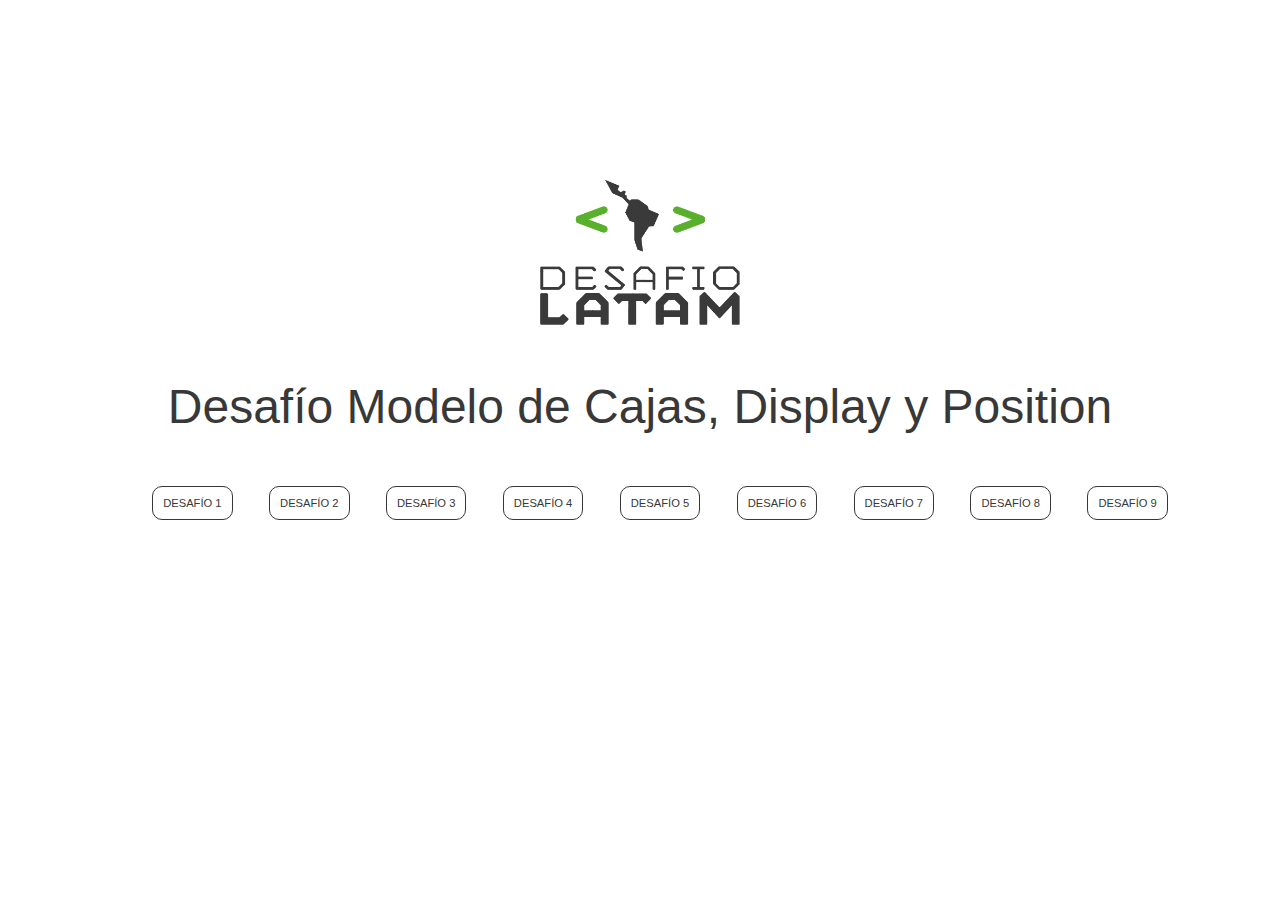
<file: index.html>
<!DOCTYPE html>
<html lang="en">
<head>
  <meta charset="UTF-8">
  <meta name="viewport" content="width=device-width, initial-scale=1.0">
  <meta http-equiv="X-UA-Compatible" content="ie=edge">
  <title>Desafío Modelo de Cajas, Display y Position</title>
  <link rel="stylesheet" href="assets/css/styles.css">
</head>
<body>
  <section class="content">
    <img class="content__img" src="assets/img/desafio-latam-logonegro.png" alt="">
    <h1 class="content__title">Desafío Modelo de Cajas, Display y Position</h1>
    <nav class="navbar-i">
      <ul class="navbar-i__list">
        <li class="navbar-i__items"><a href="desafio1.html" target="_blank">Desafío 1</a></li>
        <li class="navbar-i__items"><a href="desafio2.html" target="_blank">Desafío 2</a></li>
        <li class="navbar-i__items"><a href="desafio3.html" target="_blank">Desafío 3</a></li>
        <li class="navbar-i__items"><a href="desafio4.html" target="_blank">Desafío 4</a></li>
        <li class="navbar-i__items"><a href="desafio5.html" target="_blank">Desafío 5</a></li>
        <li class="navbar-i__items"><a href="desafio6.html" target="_blank">Desafío 6</a></li>
        <li class="navbar-i__items"><a href="desafio7.html" target="_blank">Desafío 7</a></li>
        <li class="navbar-i__items"><a href="desafio8.html" target="_blank">Desafío 8</a></li>
        <li class="navbar-i__items"><a href="desafio9.html" target="_blank">Desafío 9</a></li>
      </ul>
    </nav>
  </section>
</body>
</html>
</file>
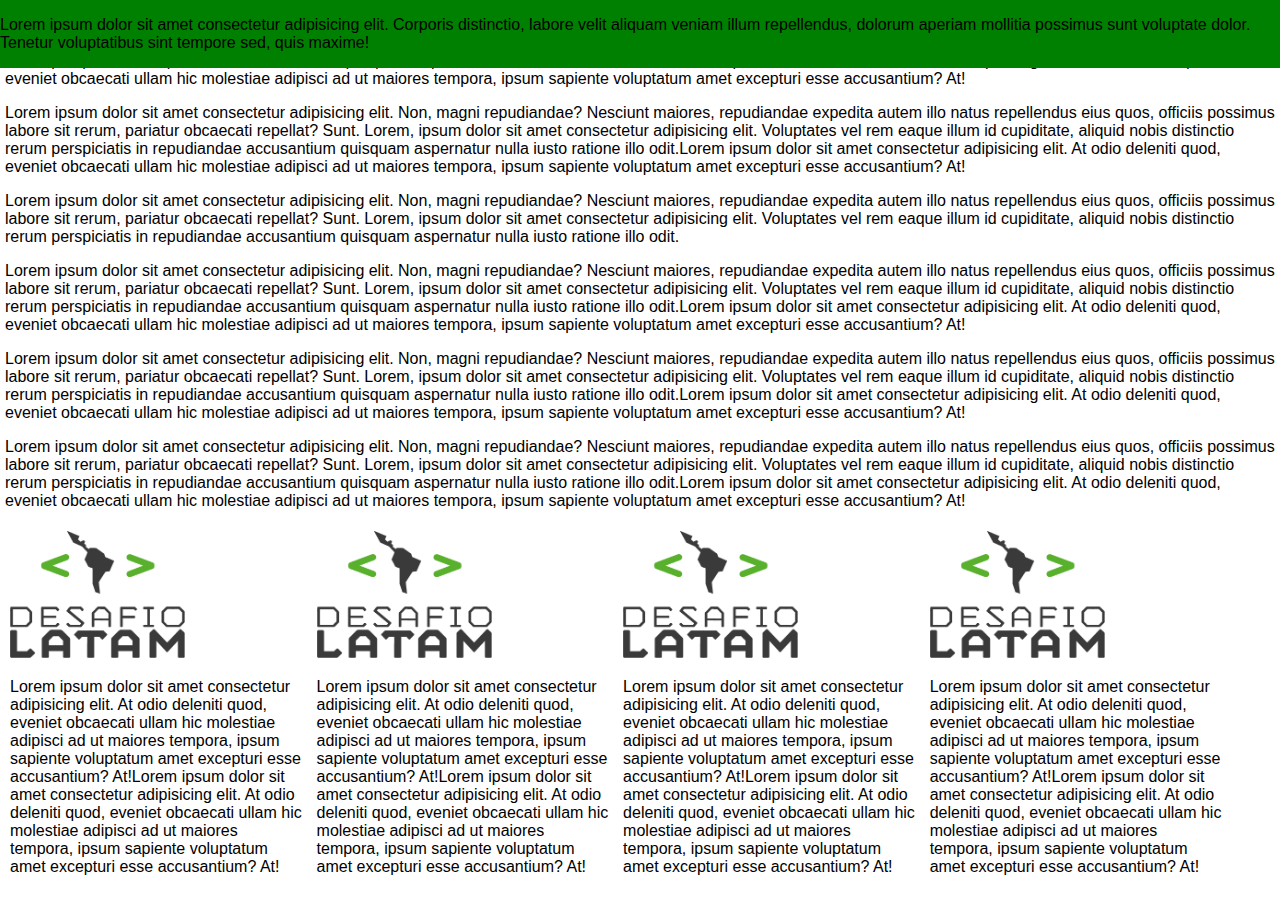
<file: desafio1.html>
<!DOCTYPE html>
<html lang="es">
<head>
  <meta charset="UTF-8">
  <meta http-equiv="X-UA-Compatible" content="IE=edge">
  <meta name="viewport" content="width=device-width, initial-scale=1.0">
  <title>Desafío 1</title>
  <link rel="stylesheet" href="assets/css/styles.css">
</head>
<body>
  <nav class="navbar">
    <p>Lorem ipsum dolor sit amet consectetur adipisicing elit. Corporis distinctio, labore velit aliquam veniam illum repellendus, dolorum aperiam mollitia possimus sunt voluptate dolor. Tenetur voluptatibus sint tempore sed, quis maxime!</p>
  </nav>
  <section class="main">
    <p>Lorem ipsum dolor sit amet consectetur adipisicing elit. Non, magni repudiandae? Nesciunt maiores, repudiandae expedita autem illo natus repellendus eius quos, officiis possimus labore sit rerum, pariatur obcaecati repellat? Sunt. Lorem, ipsum dolor sit amet consectetur adipisicing elit. Voluptates vel rem eaque illum id cupiditate, aliquid nobis distinctio rerum perspiciatis in repudiandae accusantium quisquam aspernatur nulla iusto ratione illo odit.Lorem ipsum dolor sit amet consectetur adipisicing elit. At odio deleniti quod, eveniet obcaecati ullam hic molestiae
    adipisci ad ut maiores tempora, ipsum sapiente voluptatum amet excepturi esse accusantium? At!</p>
    <p>Lorem ipsum dolor sit amet consectetur adipisicing elit. Non, magni repudiandae? Nesciunt maiores, repudiandae
      expedita autem illo natus repellendus eius quos, officiis possimus labore sit rerum, pariatur obcaecati repellat?
      Sunt. Lorem, ipsum dolor sit amet consectetur adipisicing elit. Voluptates vel rem eaque illum id cupiditate, aliquid
      nobis distinctio rerum perspiciatis in repudiandae accusantium quisquam aspernatur nulla iusto ratione illo odit.Lorem ipsum dolor sit amet consectetur adipisicing elit. At odio deleniti quod, eveniet obcaecati ullam hic molestiae
      adipisci ad ut maiores tempora, ipsum sapiente voluptatum amet excepturi esse accusantium? At!</p>
    <p>Lorem ipsum dolor sit amet consectetur adipisicing elit. Non, magni repudiandae? Nesciunt maiores, repudiandae
        expedita autem illo natus repellendus eius quos, officiis possimus labore sit rerum, pariatur obcaecati repellat?
        Sunt. Lorem, ipsum dolor sit amet consectetur adipisicing elit. Voluptates vel rem eaque illum id cupiditate, aliquid
        nobis distinctio rerum perspiciatis in repudiandae accusantium quisquam aspernatur nulla iusto ratione illo odit.</p>
    <p>Lorem ipsum dolor sit amet consectetur adipisicing elit. Non, magni repudiandae? Nesciunt maiores, repudiandae
          expedita autem illo natus repellendus eius quos, officiis possimus labore sit rerum, pariatur obcaecati repellat?
          Sunt. Lorem, ipsum dolor sit amet consectetur adipisicing elit. Voluptates vel rem eaque illum id cupiditate, aliquid
          nobis distinctio rerum perspiciatis in repudiandae accusantium quisquam aspernatur nulla iusto ratione illo odit.Lorem ipsum dolor sit amet consectetur adipisicing elit. At odio deleniti quod, eveniet obcaecati ullam hic molestiae
          adipisci ad ut maiores tempora, ipsum sapiente voluptatum amet excepturi esse accusantium? At!</p>
        <p>Lorem ipsum dolor sit amet consectetur adipisicing elit. Non, magni repudiandae? Nesciunt maiores, repudiandae
          expedita autem illo natus repellendus eius quos, officiis possimus labore sit rerum, pariatur obcaecati repellat?
          Sunt. Lorem, ipsum dolor sit amet consectetur adipisicing elit. Voluptates vel rem eaque illum id cupiditate, aliquid
          nobis distinctio rerum perspiciatis in repudiandae accusantium quisquam aspernatur nulla iusto ratione illo odit.Lorem
          ipsum dolor sit amet consectetur adipisicing elit. At odio deleniti quod, eveniet obcaecati ullam hic molestiae
          adipisci ad ut maiores tempora, ipsum sapiente voluptatum amet excepturi esse accusantium? At!</p>
      <p>Lorem ipsum dolor sit amet consectetur adipisicing elit. Non, magni repudiandae? Nesciunt maiores, repudiandae
        expedita autem illo natus repellendus eius quos, officiis possimus labore sit rerum, pariatur obcaecati repellat?
        Sunt. Lorem, ipsum dolor sit amet consectetur adipisicing elit. Voluptates vel rem eaque illum id cupiditate, aliquid
        nobis distinctio rerum perspiciatis in repudiandae accusantium quisquam aspernatur nulla iusto ratione illo odit.Lorem
        ipsum dolor sit amet consectetur adipisicing elit. At odio deleniti quod, eveniet obcaecati ullam hic molestiae
        adipisci ad ut maiores tempora, ipsum sapiente voluptatum amet excepturi esse accusantium? At!</p>
    <section class="box">
      <img src="assets/img/desafio-latam-logonegro.png" alt="Logo Desafio Latam">
      <p>Lorem ipsum dolor sit amet consectetur adipisicing elit. At odio deleniti quod, eveniet obcaecati ullam hic molestiae adipisci ad ut maiores tempora, ipsum sapiente voluptatum amet excepturi esse accusantium? At!Lorem ipsum dolor sit amet consectetur adipisicing elit. At odio deleniti quod, eveniet obcaecati ullam hic molestiae
      adipisci ad ut maiores tempora, ipsum sapiente voluptatum amet excepturi esse accusantium? At!</p>
    </section>
    <section class="box">
      <img src="assets/img/desafio-latam-logonegro.png" alt="Logo Desafio Latam">
      <p>Lorem ipsum dolor sit amet consectetur adipisicing elit. At odio deleniti quod, eveniet obcaecati ullam hic
        molestiae adipisci ad ut maiores tempora, ipsum sapiente voluptatum amet excepturi esse accusantium? At!Lorem ipsum dolor sit amet consectetur adipisicing elit. At odio deleniti quod, eveniet obcaecati ullam hic molestiae
        adipisci ad ut maiores tempora, ipsum sapiente voluptatum amet excepturi esse accusantium? At!</p>
    </section>
    <section class="box">
      <img src="assets/img/desafio-latam-logonegro.png" alt="Logo Desafio Latam">
      <p>Lorem ipsum dolor sit amet consectetur adipisicing elit. At odio deleniti quod, eveniet obcaecati ullam hic
        molestiae adipisci ad ut maiores tempora, ipsum sapiente voluptatum amet excepturi esse accusantium? At!Lorem ipsum dolor sit amet consectetur adipisicing elit. At odio deleniti quod, eveniet obcaecati ullam hic molestiae
        adipisci ad ut maiores tempora, ipsum sapiente voluptatum amet excepturi esse accusantium? At!</p>
    </section>
    <section class="box">
      <img src="assets/img/desafio-latam-logonegro.png" alt="Logo Desafio Latam">
      <p>Lorem ipsum dolor sit amet consectetur adipisicing elit. At odio deleniti quod, eveniet obcaecati ullam hic
        molestiae adipisci ad ut maiores tempora, ipsum sapiente voluptatum amet excepturi esse accusantium? At!Lorem ipsum dolor sit amet consectetur adipisicing elit. At odio deleniti quod, eveniet obcaecati ullam hic molestiae
        adipisci ad ut maiores tempora, ipsum sapiente voluptatum amet excepturi esse accusantium? At!</p>
    </section>
  </section>
</body>
</html>
</file>
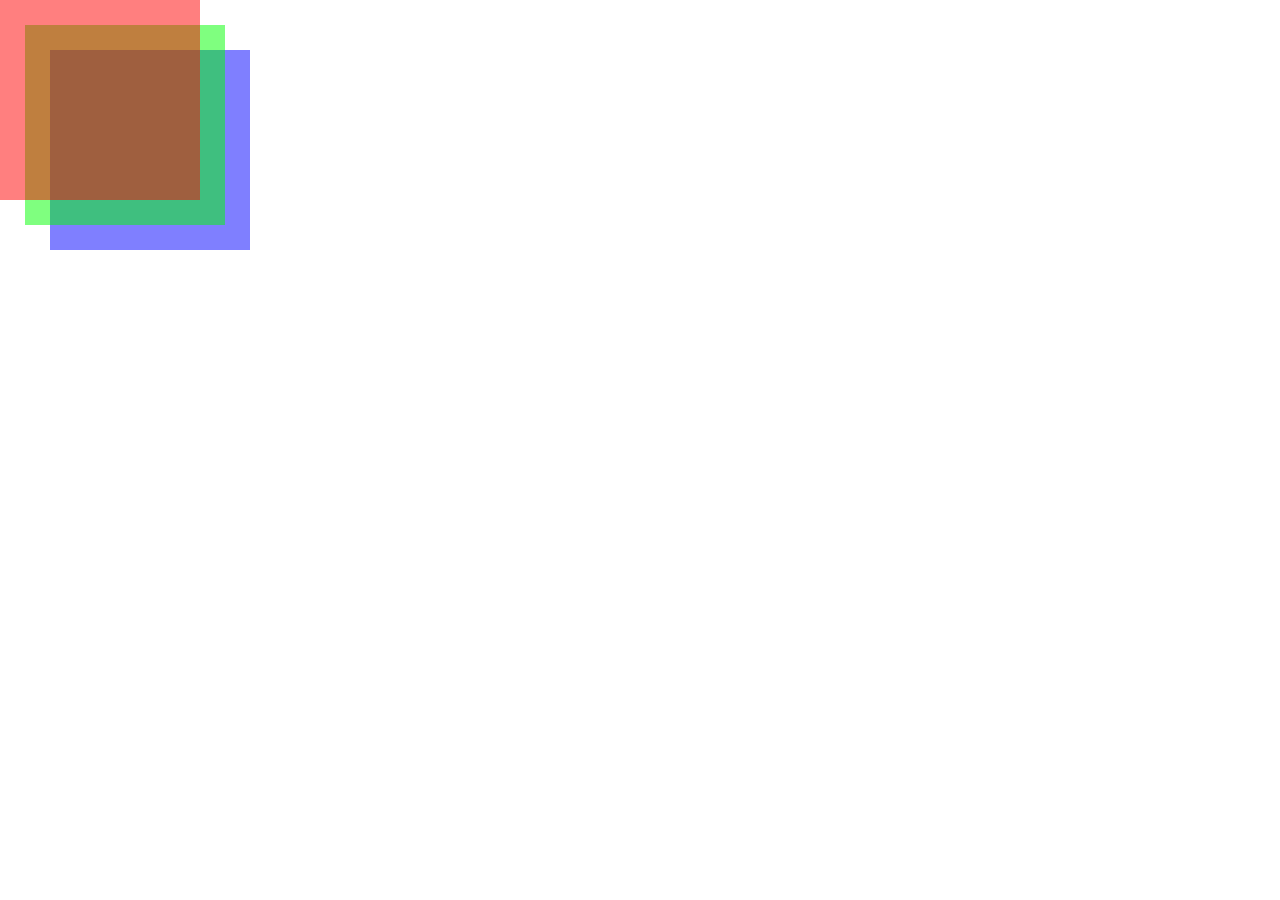
<file: desafio2.html>
<!DOCTYPE html>
<html lang="es">
<head>
  <meta charset="UTF-8">
  <meta http-equiv="X-UA-Compatible" content="IE=edge">
  <meta name="viewport" content="width=device-width, initial-scale=1.0">
  <title>Desafío 2</title>
  <link rel="stylesheet" href="assets/css/styles.css">
</head>
<body>
  <section class="square square__red"></section>
  <section class="square square__green"></section>
  <section class="square square__blue"></section>
</body>
</html>
</file>
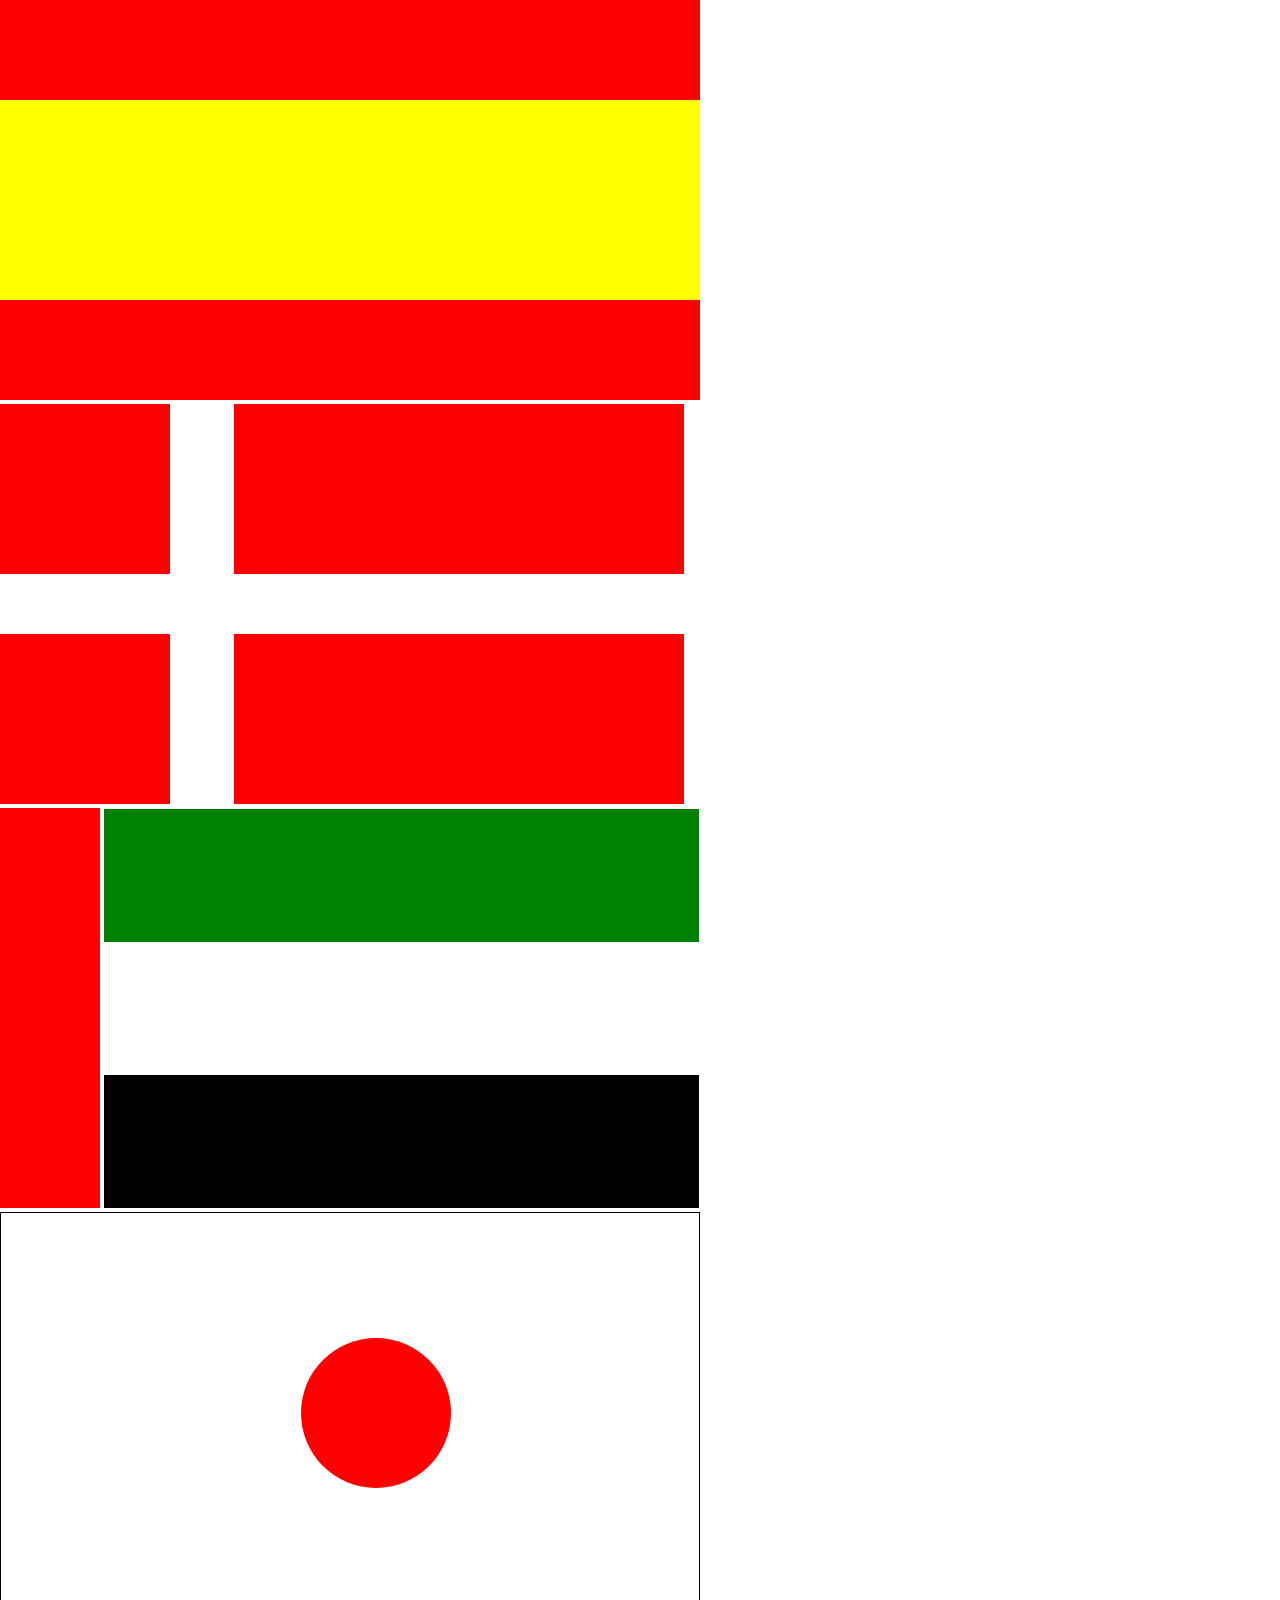
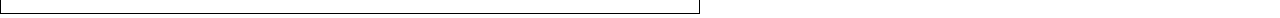
<file: desafio3.html>
<!DOCTYPE html>
<html lang="en">
<head>
  <meta charset="UTF-8">
  <meta http-equiv="X-UA-Compatible" content="IE=edge">
  <meta name="viewport" content="width=device-width, initial-scale=1.0">
  <title>Desafío 3</title>
  <link rel="stylesheet" href="assets/css/styles.css">
</head>
<body>
  <section class="banderas1">
    <div class="espana">
      <div class="espana1"></div>
      <div class="espana2"></div>
      <div class="espana3"></div>
    </div>
    <div class="dinamarca">
      <div class="dinamarca__content1">
        <div class="dinamarca1"></div>
        <div class="dinamarca2"></div>
      </div>
      <div class="dinamarca__content2">
        <div class="dinamarca3"></div>
        <div class="dinamarca4"></div>
      </div>
    </div>
  <section class="banderas2">
    <div class="emiratos-arabes">
      <div class="emiratos-arabes__content1">
        <div class="emiratos-arabes1"></div>
      </div>
        <div class="emiratos-arabes__content2">
          <div class="emiratos-arabes2"></div>
          <div class="emiratos-arabes3"></div>
          <div class="emiratos-arabes4"></div>
        </div>
    </div>
    <div class="japon">
      <div class="japon__content">
        <div class="japon1"></div>
      </div>
    </div>
  </section>
  </section>
</body>
</html>
</file>
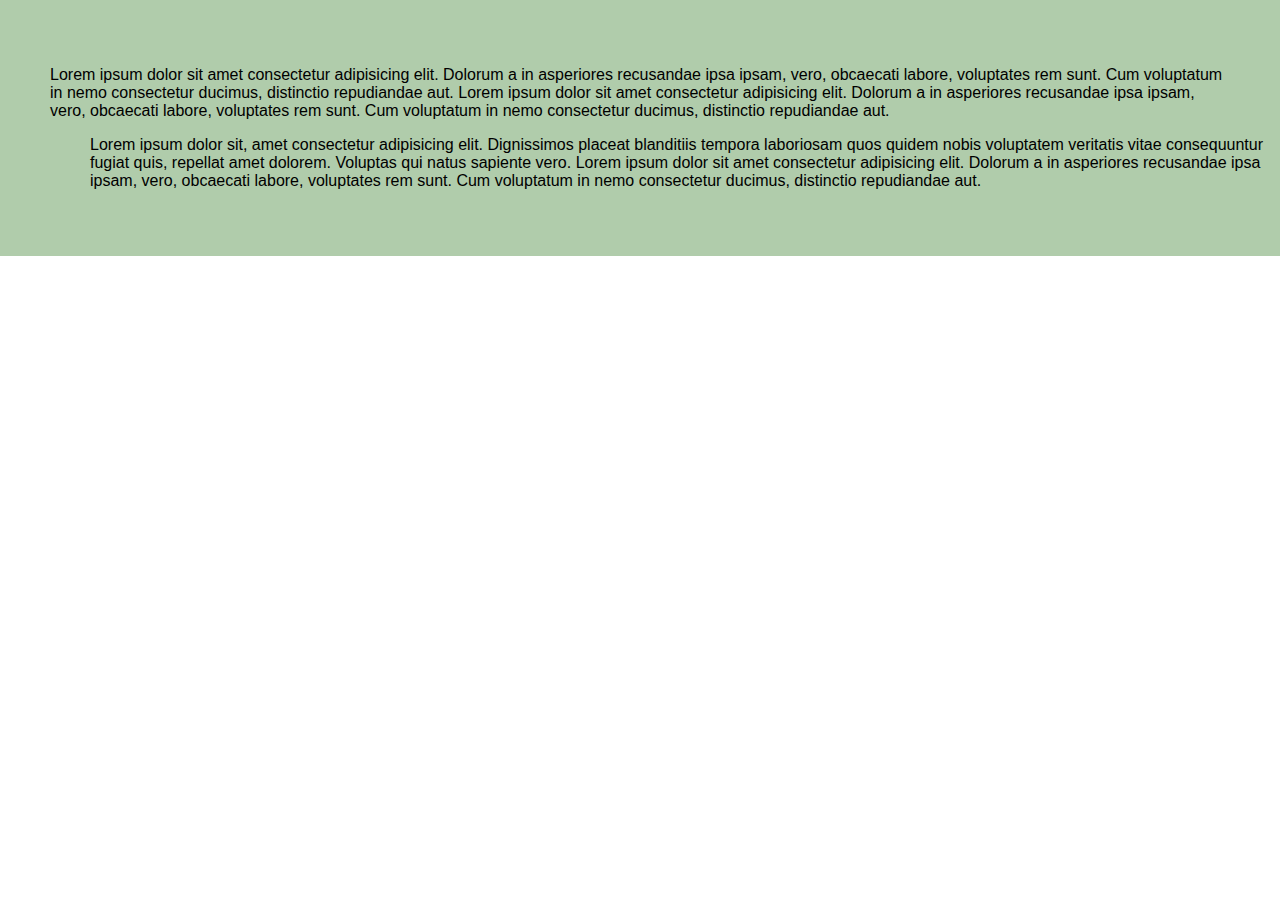
<file: desafio4.html>
<!DOCTYPE html>
<html lang="en">

<head>
  <meta charset="UTF-8">
  <meta name="viewport" content="width=device-width, initial-scale=1.0">
  <meta http-equiv="X-UA-Compatible" content="ie=edge">
  <title>Desafio 4</title>
  <link rel="stylesheet" href="assets/css/styles.css">
</head>
<body>
  <section class="main-d4">
    <p>Lorem ipsum dolor sit amet consectetur adipisicing elit. Dolorum a in asperiores recusandae ipsa ipsam, vero,
      obcaecati labore, voluptates rem sunt. Cum voluptatum in nemo consectetur ducimus, distinctio repudiandae aut.
      Lorem ipsum dolor sit amet consectetur adipisicing elit. Dolorum a in asperiores recusandae ipsa ipsam, vero,
      obcaecati labore, voluptates rem sunt. Cum voluptatum in nemo consectetur ducimus, distinctio repudiandae aut.</p>
    <p class="main-d4__paragraph">Lorem ipsum dolor sit, amet consectetur adipisicing elit. Dignissimos placeat blanditiis
      tempora laboriosam quos quidem nobis voluptatem veritatis vitae consequuntur fugiat quis, repellat amet dolorem.
      Voluptas qui natus sapiente vero. Lorem ipsum dolor sit amet consectetur adipisicing elit. Dolorum a in asperiores
      recusandae ipsa ipsam, vero, obcaecati labore, voluptates rem sunt. Cum voluptatum in nemo consectetur ducimus,
      distinctio repudiandae aut.</p>
  </section>
</body>
</html>
</file>
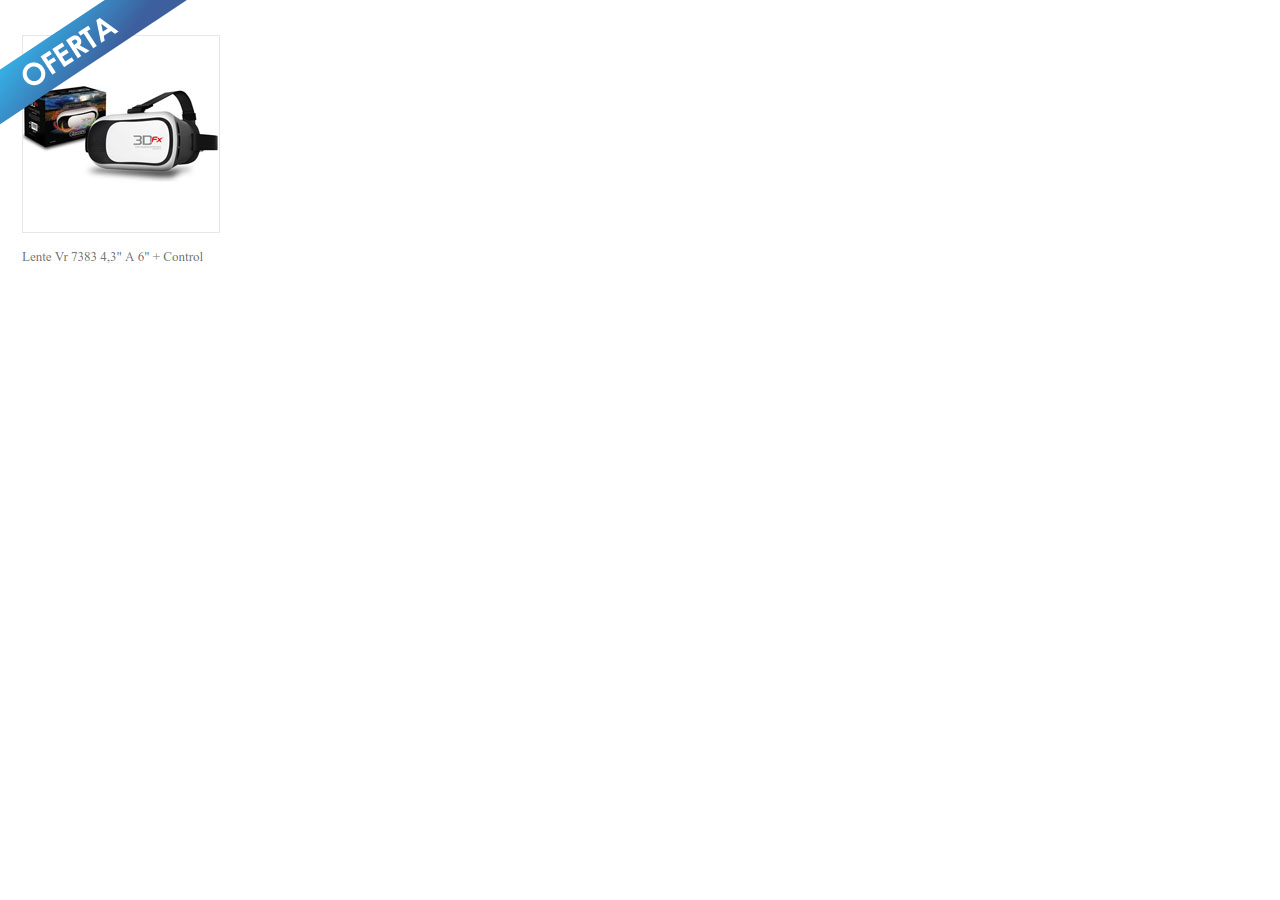
<file: desafio5.html>
<!DOCTYPE html>
<html lang="es">
<head>
  <meta charset="UTF-8">
  <meta http-equiv="X-UA-Compatible" content="IE=edge">
  <meta name="viewport" content="width=device-width, initial-scale=1.0">
  <title>Desafío 5</title>
  <link rel="stylesheet" href="assets/css/styles.css">
</head>
<body>
  <section class="product">
    <img class="item" src="assets/img/ejercicio-5_item.jpg" alt="">
    <img class="ribbon" src="assets/img/ejercicio-5_ribbon.png" alt="">
  </section>
</body>
</html>
</file>
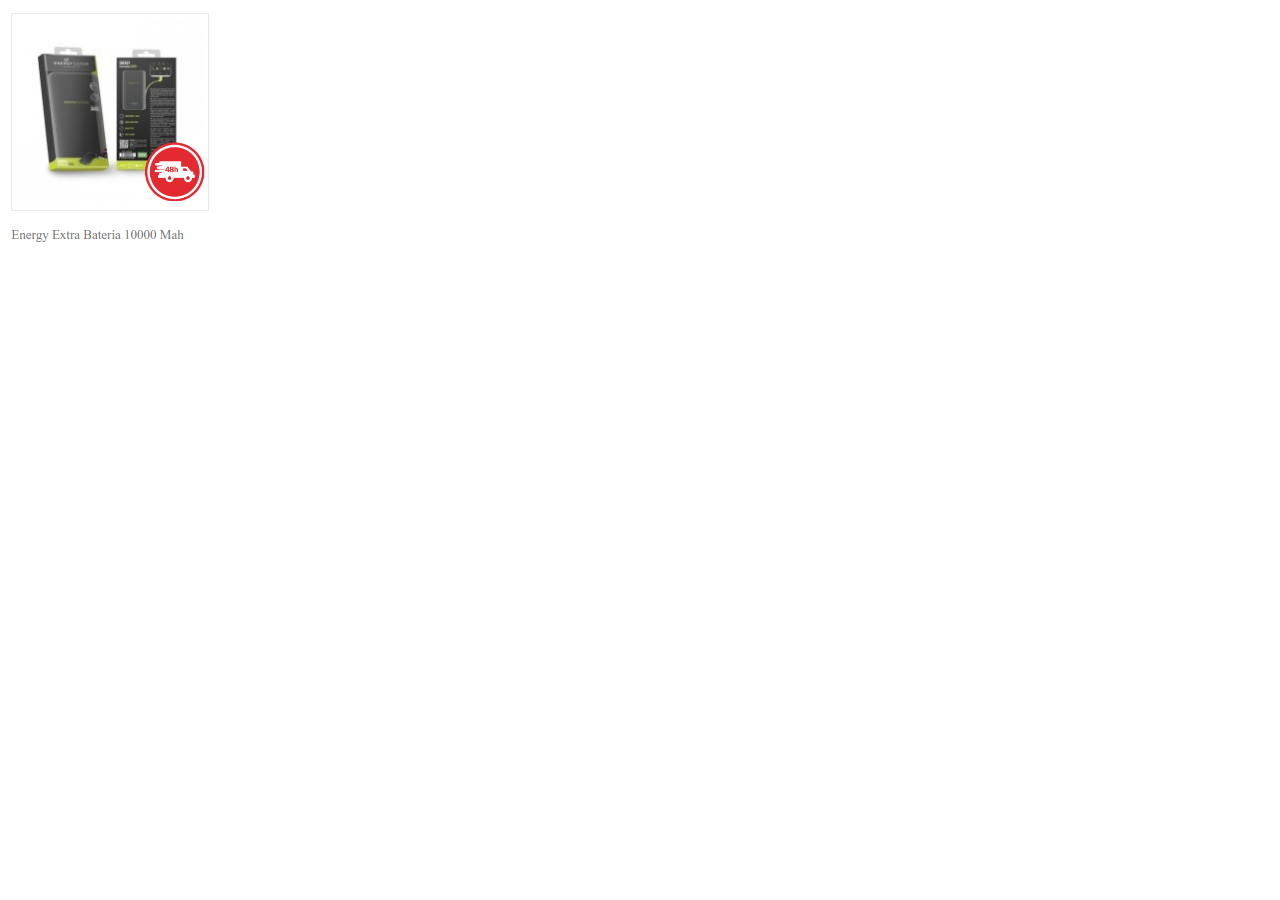
<file: desafio6.html>
<!DOCTYPE html>
<html lang="es">
<head>
  <meta charset="UTF-8">
  <meta http-equiv="X-UA-Compatible" content="IE=edge">
  <meta name="viewport" content="width=device-width, initial-scale=1.0">
  <title>Desafio 6</title>
  <link rel="stylesheet" href="assets/css/styles.css">
</head>
<body>
  <section class="product6">
    <img class="item6" src="assets/img/ejercicio-6.png" alt="">
    <img class="ribbon6" src="assets/img/ejercicio-6_ribbon.png" alt="">
  </section>
</body>
</html>
</file>
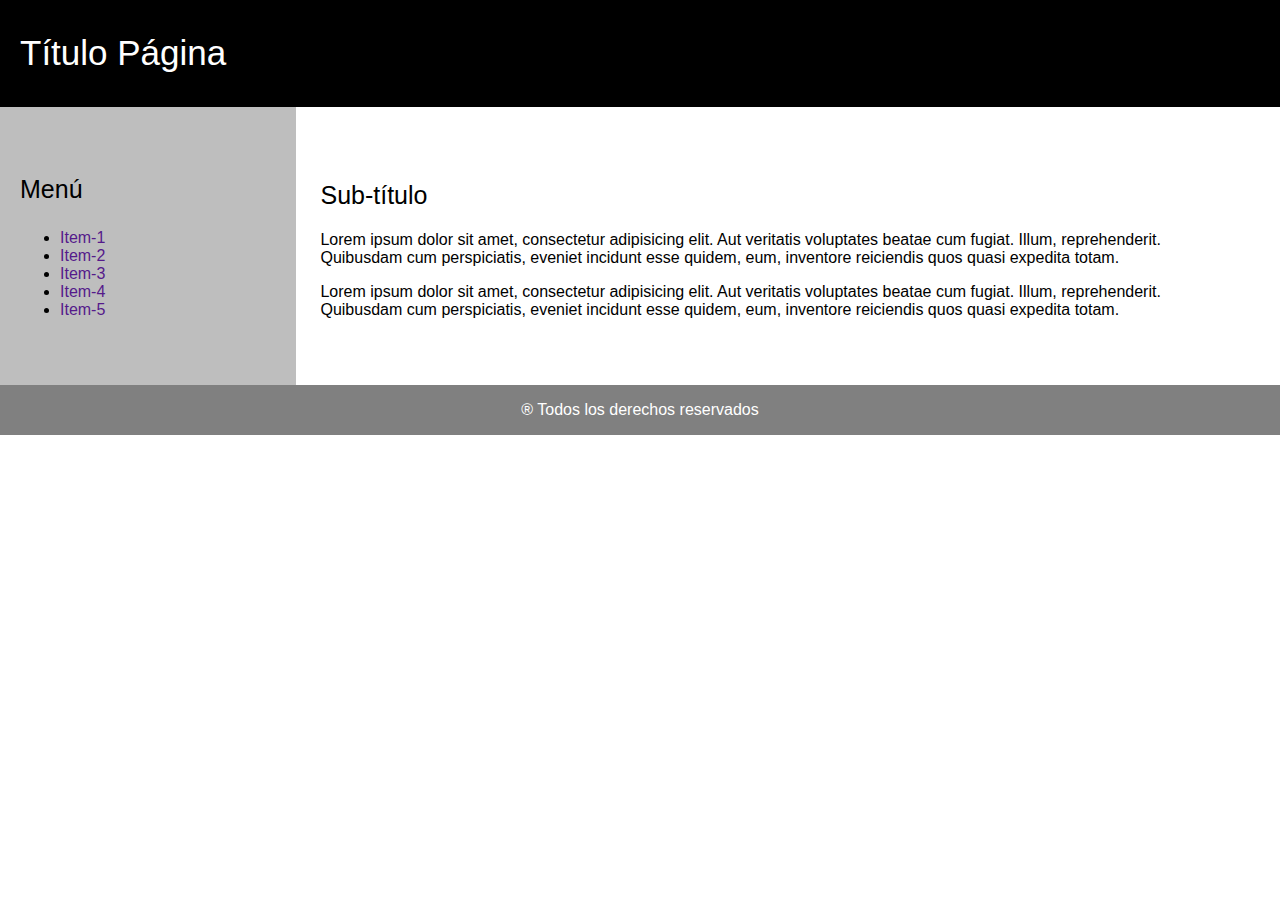
<file: desafio9.html>
<!DOCTYPE html>
<html lang="en">
<head>
  <meta charset="UTF-8">
  <meta http-equiv="X-UA-Compatible" content="IE=edge">
  <meta name="viewport" content="width=device-width, initial-scale=1.0">
  <title>Desafío 9</title>
  <link rel="stylesheet" href="assets/css/styles.css">
</head>
<body>
  <section class="title-d9">
    <h1 class="title-d9__text">Título Página</h1>
  </section>
  <section class="main-d9">
    <aside class="aside-d9">
      <nav class="navbar-d9">
        <h3 class="navbar-d9__title">Menú</h3>
        <ul class="navbar-d9__list">
          <li class="navbar-d9__items"><a href="">Item-1</a></li>
          <li class="navbar-d9__items"><a href="">Item-2</a></li>
          <li class="navbar-d9__items"><a href="">Item-3</a></li>
          <li class="navbar-d9__items"><a href="">Item-4</a></li>
          <li class="navbar-d9__items"><a href="">Item-5</a></li>
        </ul>
      </nav>
    </aside>
    <article class="article-d9">
      <h2 class="article-d9__subtitle">Sub-título</h2>
      <p class="article-d9__text">Lorem ipsum dolor sit amet, consectetur adipisicing elit. Aut veritatis voluptates beatae
        cum fugiat. Illum, reprehenderit. Quibusdam cum perspiciatis, eveniet incidunt esse quidem, eum, inventore
        reiciendis quos quasi expedita totam.</p>
      <p class="article-d9__text">Lorem ipsum dolor sit amet, consectetur adipisicing elit. Aut veritatis voluptates beatae
        cum fugiat. Illum, reprehenderit. Quibusdam cum perspiciatis, eveniet incidunt esse quidem, eum, inventore
        reiciendis quos quasi expedita totam.</p>
    </article>
  </section>
  <footer class="footer-d9">
    <p class="footer-d9__text">® Todos los derechos reservados</p>
  </footer>
</body>
</html>
</file>
<file: assets/css/styles.css>
/* Reset */
html body {
  margin: 0;
  padding: 0;
  border: 0;
  box-sizing: border-box;
  font-family: "Helvetica", sans-serif;
}

/* Index */

.content__img {
  position: relative;
  left: 50%;
  transform: translateX(-50%);
  top: 20vh;
  width: 200px;
}

.content__title {
  font-family: Arial, Helvetica, sans-serif;
  font-size: 3rem;
  text-align: center;
  top: 22vh;
  position: relative;
  font-weight: lighter;
  color: rgb(56, 56, 56);
}

.navbar-i__list {
  text-align: center;
}

.navbar-i__items {
  display: inline-block;
  position: relative;
  top: 25vh;
  padding: 0 1rem;
}

.navbar-i__items a {
  text-decoration: none;
  color: rgb(56, 56, 56);
  border: 1px solid rgb(56, 56, 56);
  padding: 10px;
  border-radius: 10px;
  text-transform: uppercase;
  font-size: 0.7rem;
  font-family: Arial, Helvetica, sans-serif;
}

.navbar-i__items a:hover {
  background-color: rgb(214, 214, 214);
  border: 1px solid rgb(214, 214, 214);
  transition: 0.5s ease;
}

/* Desafio 1 */

.navbar {
  width: 100%;
  position: fixed;
  background-color: green;
  top: 0;
}

.main {
  margin: 5px;
}

.box {
  display: inline-block;
  height: 100px;
  width: 23%;
  padding: 5px;
  /* border: 2px solid #808080; */
}

.box img {
  width: 60%;
  text-align: center;
}

/* Desafio 2 */

.square {
  height: 200px;
  width: 200px;
}

.square__red {
  background-color: rgba(255, 0, 0, 0.5);
  position: absolute;
  z-index: 3;
}

.square__green {
  background-color: rgba(0, 255, 0, 0.5);
  left: 25px;
  position: absolute;
  top: 25px;
  z-index: 2;
}

.square__blue {
  background-color: rgba(0, 0, 255, 0.5);
  left: 50px;
  position: absolute;
  top: 50px;
  z-index: 1;
}

/* Desafio 3 */

.banderas1,
.banderas2 {
  width: 100%;
}

/* Bandera España */

.espana,
.dinamarca,
.emiratos-arabes,
.japon {
  width: 700px;
  display: inline-block;
}

.espana1 {
  background-color: red;
  height: 100px;
}

.espana2 {
  background-color: yellow;
  height: 200px;
}

.espana3 {
  background-color: red;
  height: 100px;
}

/* Bandera Dinamarca */

.dinamarca__content1,
.dinamarca__content2 {
  display: inline-block;
}
.dinamarca1 {
  background-color: red;
  width: 170px;
  height: 170px;
  margin-bottom: 60px;
  margin-right: 60px;
}

.dinamarca2 {
  background-color: red;
  width: 170px;
  height: 170px;
  margin-top: 60px;
  margin-right: 60px;
}

.dinamarca3 {
  background-color: red;
  width: 450px;
  height: 170px;
  margin-bottom: 60px;
}

.dinamarca4 {
  background-color: red;
  width: 450px;
  height: 170px;
  margin-top: 60px;
}

/* Bandera Emiratos Árabes */

.emiratos-arabes__content1,
.emiratos-arabes__content2 {
  display: inline-block;
}

.emiratos-arabes1 {
  background-color: red;
  width: 100px;
  height: 400px;
}

.emiratos-arabes2 {
  background-color: green;
  width: 595px;
  height: 133px;
}

.emiratos-arabes3 {
  background-color: white;
  width: 595px;
  height: 133px;
}

.emiratos-arabes4 {
  background-color: black;
  width: 595px;
  height: 133px;
}

/* Bandera Japón */

.japon__content {
  border: 1px solid black;
}

.japon1 {
  width: 150px;
  height: 150px;
  border-radius: 100%;
  background-color: red;
  position: relative;
  left: 43%;
  margin: 125px 0;
}

/* Desafio 4 */

.main-d4 {
  background-color: #b0ccab;
  padding: 50px;
}
.main-d4__paragraph {
  left: 40px;
  position: relative;
}

/* Desafio 5 */

.item {
  position: absolute;
}

.ribbon {
  position: relative;
  top: 0;
  left: 0;
}

/* Desafio 6 */

.item6 {
  position: absolute;
}

.ribbon6 {
  position: relative;
  right: -140px;
  bottom: -140px;
  width: 70px;
}

/* Desafio 7 */

.img-d7 {
  position: relative;
  top: 0;
  float: right;
}

/* Desafio 8 */

ul.menu-d8 {
  list-style: none;
  margin: 0;
  padding: 0;
}

ul.menu-d8 li {
  background-color: olive;
  box-sizing: border-box;
  float: left;
  width: 25%;
}

ul.menu-d8 li a {
  color: #fff;
  display: block;
  padding: 10px;
  text-decoration: none;
}

ul.menu-d8 li a:hover {
  background-color: #000;
}

.p-d8 {
  clear: both;
}

/* Desafio 9 */

.title-d9 {
  width: 100%;
  background-color: black;
  position: absolute;
}

.title-d9__text {
  color: white;
  padding: 10px 20px;
  font-weight: lighter;
  font-size: 35px;
}

.main-d9 {
  width: 100%;
  padding-top: 100px;
}

.aside-d9,
.article-d9 {
  display: inline-block;
}
.aside-d9 {
  width: 20%;
  background-color: rgb(190, 190, 190);
  padding: 50px 20px;
}

.navbar-d9__title {
  font-size: 25px;
  font-weight: lighter;
}

ul li a {
  text-decoration: none;
}

.article-d9 {
  width: 70%;
  padding: 0 20px;
}

.article-d9__subtitle {
  font-size: 25px;
  font-weight: lighter;
}

.footer-d9 {
  width: 100%;
  background-color: gray;
  position: absolute;
  text-align: center;
}

.footer-d9__text {
  color: white;
}
</file>
